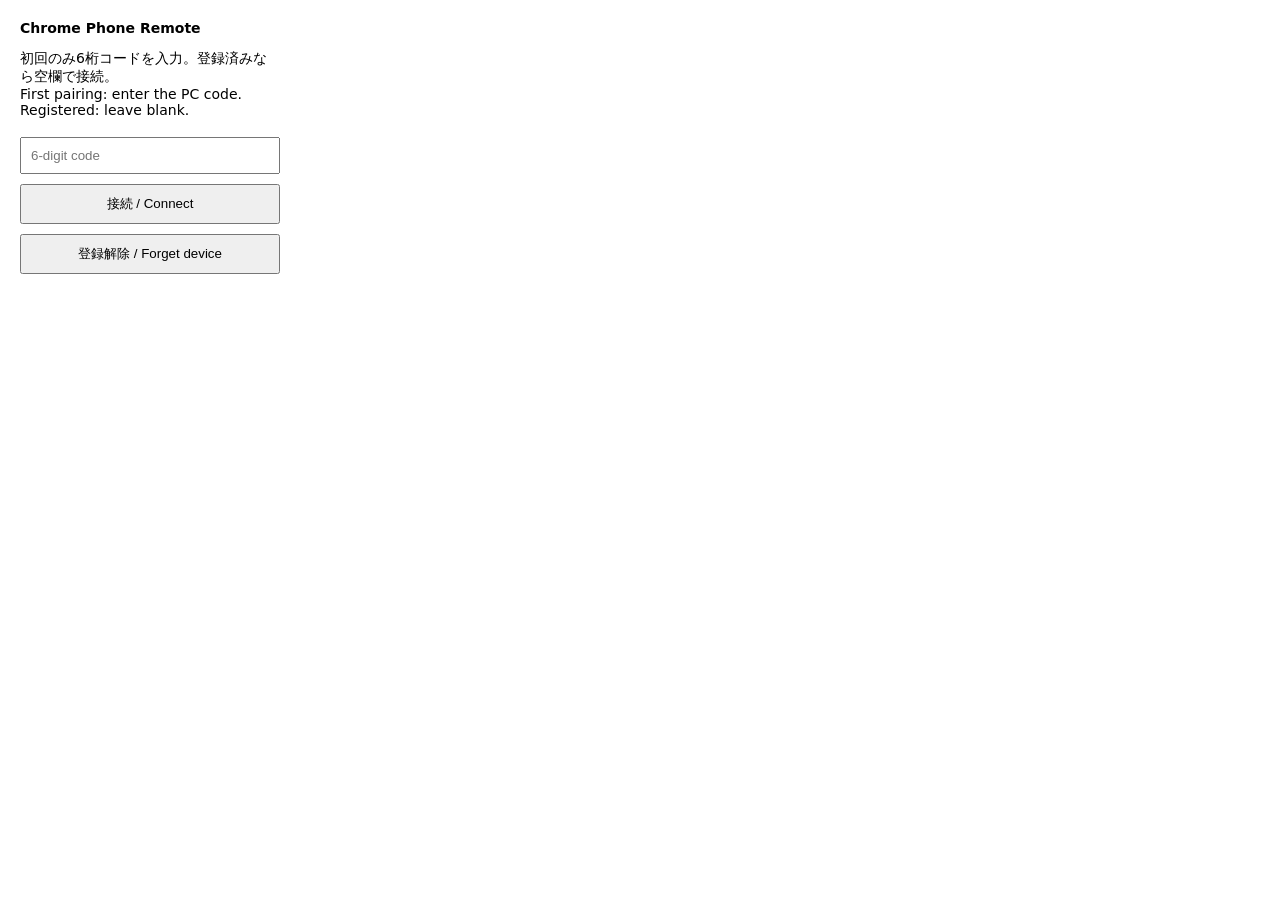
<file: extension/popup.html>
<!doctype html><html><head><meta charset="utf-8"><style>
body{font:14px system-ui;width:260px;padding:12px}input,button{box-sizing:border-box;width:100%;padding:9px;margin:5px 0}#status{white-space:pre-wrap}
</style></head><body><strong>Chrome Phone Remote</strong><p>初回のみ6桁コードを入力。登録済みなら空欄で接続。<br>First pairing: enter the PC code. Registered: leave blank.</p><input id="code" placeholder="6-digit code" inputmode="numeric" maxlength="6" autocomplete="off"><button id="start">接続 / Connect</button><button id="stop">登録解除 / Forget device</button><p id="status"></p><script src="popup.js"></script></body></html>
</file>
